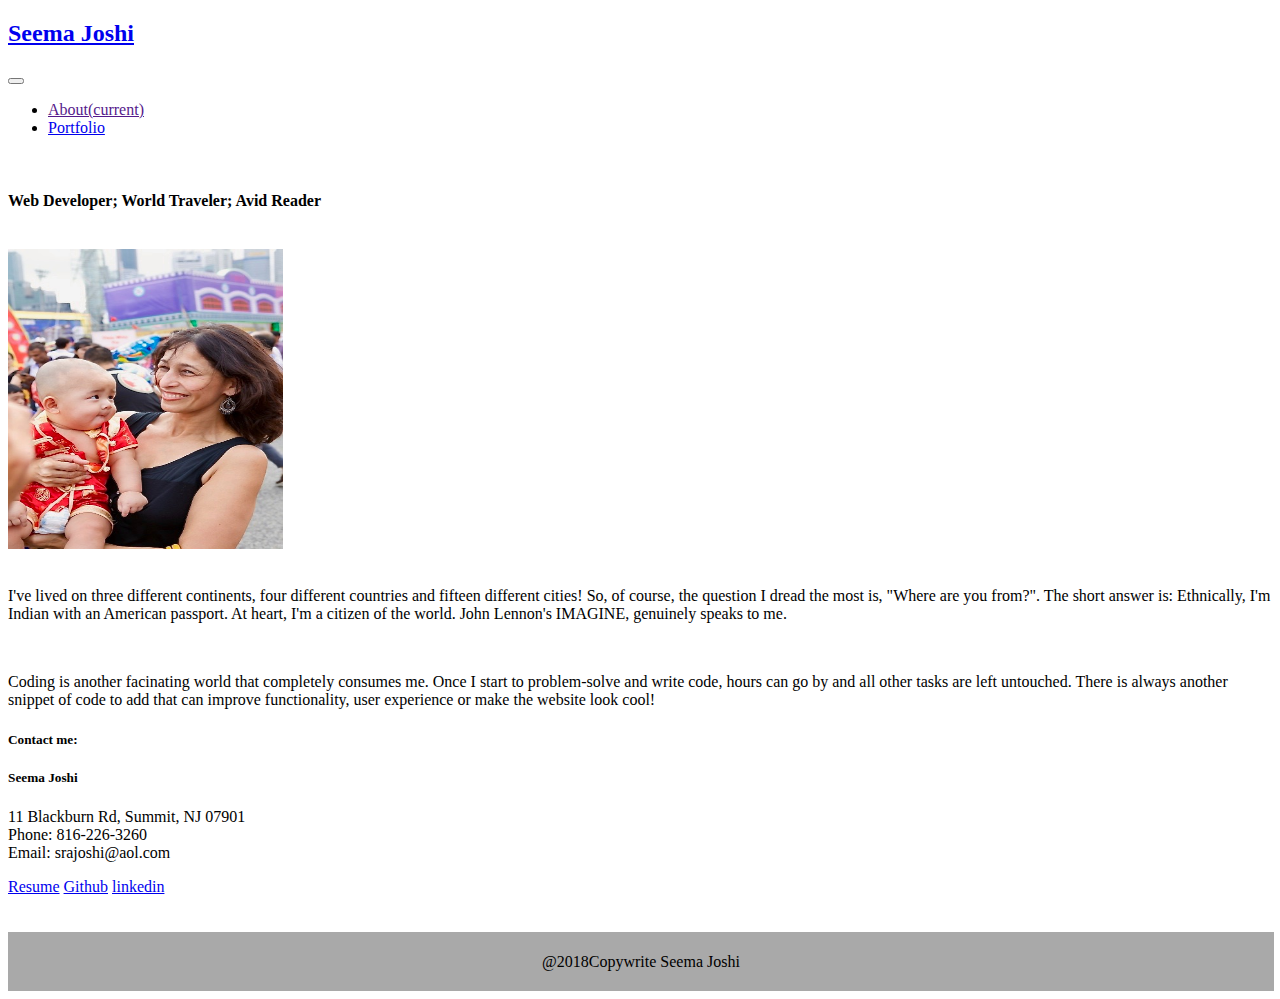
<file: index.html>
<!DOCTYPE html>
<html lang="en">

<head>
  <meta charset="UTF-8">
  <meta name="viewport" content="width=device-width, initial-scale=1.0">
  <meta http-equiv="X-UA-Compatible" content="ie=edge">
  <title>Seema Joshi</title>
  <link rel="stylesheet" href="https://stackpath.bootstrapcdn.com/bootstrap/4.1.3/css/bootstrap.min.css" integrity="sha384-MCw98/SFnGE8fJT3GXwEOngsV7Zt27NXFoaoApmYm81iuXoPkFOJwJ8ERdknLPMO"
    crossorigin="anonymous">
  <link rel="stylesheet" type="text/css" href="assets/css/style.css">
</head>

<body>
  <nav class="navbar navbar-expand navbar-dark bg-info text-white">
    <a class="navbar-brand" href="#">
      <h2>Seema Joshi</h2>
    </a>
    <button class="navbar-toggler" type="button" data-toggle="collapse" data-target="#navbarSupportedContent"
      aria-controls="navbarSupportedContent" aria-expanded="false" aria-label="Toggle navigation">
      <span class="navbar-toggler-icon"></span>
    </button>
    <div class="collapse navbar-collapse" id="navbarSupportedContent">
      <ul class="navbar-nav ml-auto">
        <li class="nav-item active">
          <a class="nav-link" href="">About<span class="sr-only">(current)</span></a>
        </li>
        <li class="nav-item">
          <a class="nav-link" href="portfolio.html">Portfolio</a>
        </li>
        <!-- <li class="nav-item"> -->
          <!-- <a class="nav-link" href="contact.html">Contact -->
          <!-- </a> -->
        <!-- </li> -->
      </ul>
    </div>
  </nav>

  <div class="container-fluid">
    <div class="row">
      <div class="col-md-12 col-xs-12 col-sm-12 mt-3"><br>
        <h4>Web Developer; World Traveler; Avid Reader</h4><br>
        <div>
          <img class="img-responsive float-left mr-3 mb-3" id="profilePic" src="assets/images/seema.jpg" alt="pic of dog">
          <br><br>
          <p>I've lived on three different continents, four different countries and fifteen different cities! So, of
            course, the question I dread the most is, "Where are you from?". The short answer is: Ethnically, I'm Indian
            with an American passport. At heart, I'm a citizen of the world. John Lennon's IMAGINE, genuinely speaks to
            me.</p><br>
          <p>Coding is another facinating world that completely consumes me. Once I start to problem-solve and write
            code, hours can go by and all other tasks are left untouched. There is always another snippet of code to
            add that can improve functionality, user experience or make the website look cool!</p>
        </div>
      </div>
    </div>
  
  <div class="card">
      <div class="card-header bg-info text-white">
          <h5 class="card-title text-left-justify">Contact me:</h5>
      </div>
      <div class="card-body">
        
        <p class="card-text"><h5>Seema Joshi</h5>11 Blackburn Rd, Summit, NJ 07901 <br> Phone: 816-226-3260 <br> Email: srajoshi@aol.com</p>

        <a href="https://docs.google.com/document/d/1wSf0z06Vbhsckp05m__rXmC3WHKzedxdDivVBEjmWaw/edit?usp=sharing" class="btn btn-info">Resume</a>
        <a href="https://github.com/Srajoshi"class="btn btn-info">Github</a>
        <a href="https://www.linkedin.com/in/seema-joshi/"class="btn btn-info">linkedin</a><br><br><br>
      </div>
    </div>
  </div>

  <div id="footer">
    <div class="container-fluid">
      <p class="footer-block">@2018Copywrite Seema Joshi</p>
    </div>
  </div>



</body>

</html>
</file>
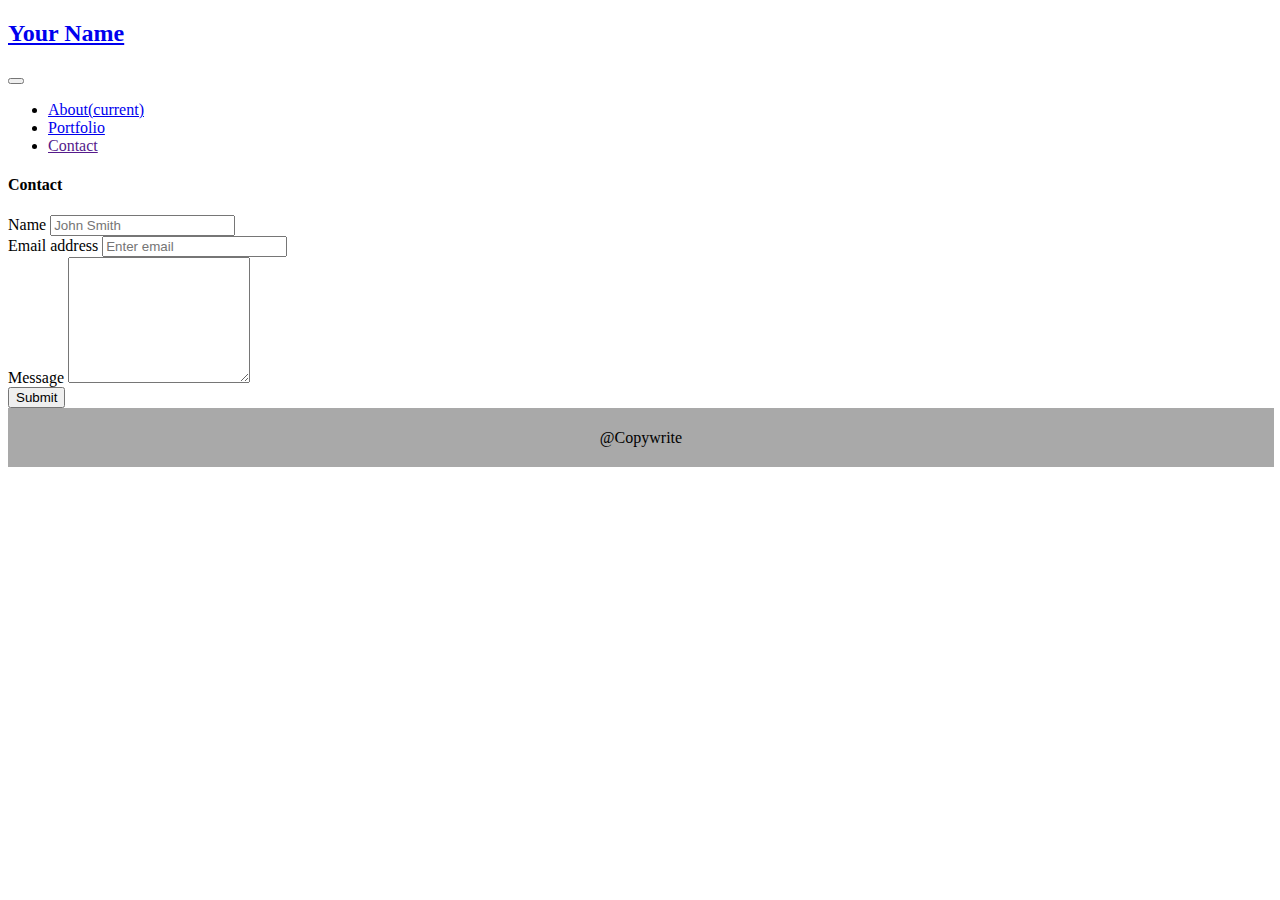
<file: contact.html>
<!DOCTYPE html>
<html lang="en">
<head>
  <meta charset="UTF-8">
  <meta name="viewport" content="width=device-width, initial-scale=1.0">
  <meta http-equiv="X-UA-Compatible" content="ie=edge">
  <title>Document</title>
  <link rel="stylesheet" href="https://stackpath.bootstrapcdn.com/bootstrap/4.1.3/css/bootstrap.min.css" integrity="sha384-MCw98/SFnGE8fJT3GXwEOngsV7Zt27NXFoaoApmYm81iuXoPkFOJwJ8ERdknLPMO" crossorigin="anonymous">
  <link rel="stylesheet" type="text/css" href="assets/css/style.css">
</head>
<body>
<nav class="navbar navbar-expand navbar-dark bg-info text-white">
  <a class="navbar-brand" href="#"><h2>Your Name</h2></a>
  <button class="navbar-toggler" type="button" data-toggle="collapse" data-target="#navbarSupportedContent" aria-controls="navbarSupportedContent" aria-expanded="false" aria-label="Toggle navigation">
    <span class="navbar-toggler-icon"></span>
  </button>
  <div class="collapse navbar-collapse" id="navbarSupportedContent">
    <ul class="navbar-nav ml-auto">
      <li class="nav-item active">
        <a class="nav-link" href="index.html">About<span class="sr-only">(current)</span></a>
      </li>
      <li class="nav-item">
        <a class="nav-link" href="portfolio.html">Portfolio</a>
      </li>
      <li class="nav-item">
        <a class="nav-link" href="">Contact
        </a>
      </li>
    </ul>
  </div>
</nav>

<div class = "container">
<div class="row">
  
      <div class="col-md-12 col-xs-12 col-sm-12 mt-3">
          <h4>Contact</h4>
          <div>
              <form>
                  <div class="form-group">
                      <label for="Name">Name</label>
                      <input type="name" class="form-control" id="johnsmith" placeholder="John Smith">
                    </div>
                  <div class="form-group">
                    <label for="exampleInputEmail1">Email address</label>
                    <input type="email" class="form-control" id="exampleInputEmail1" aria-describedby="emailHelp" placeholder="Enter email">
                  </div>
                  <div class="form-group">
                      <label for="exampleFormControlTextarea1">Message</label>
                      <textarea class="form-control" id="exampleFormControlTextarea1" rows="8"></textarea>
                    </div>
                  <!--<div class="form-group form-check">
                    <input type="checkbox" class="form-check-input" id="exampleCheck1">
                    <label class="form-check-label" for="exampleCheck1">Check me out</label>
                  </div> -->
                  <button type="submit" class="btn btn-info">Submit</button>
                </form>
            </div>
      </div>
    
  </div>
</div>

<div id="footer">
    <div class="container-fluid">
      <p class="footer-block">@Copywrite</p>
    </div>
  </div>

</body>
</html>
</file>
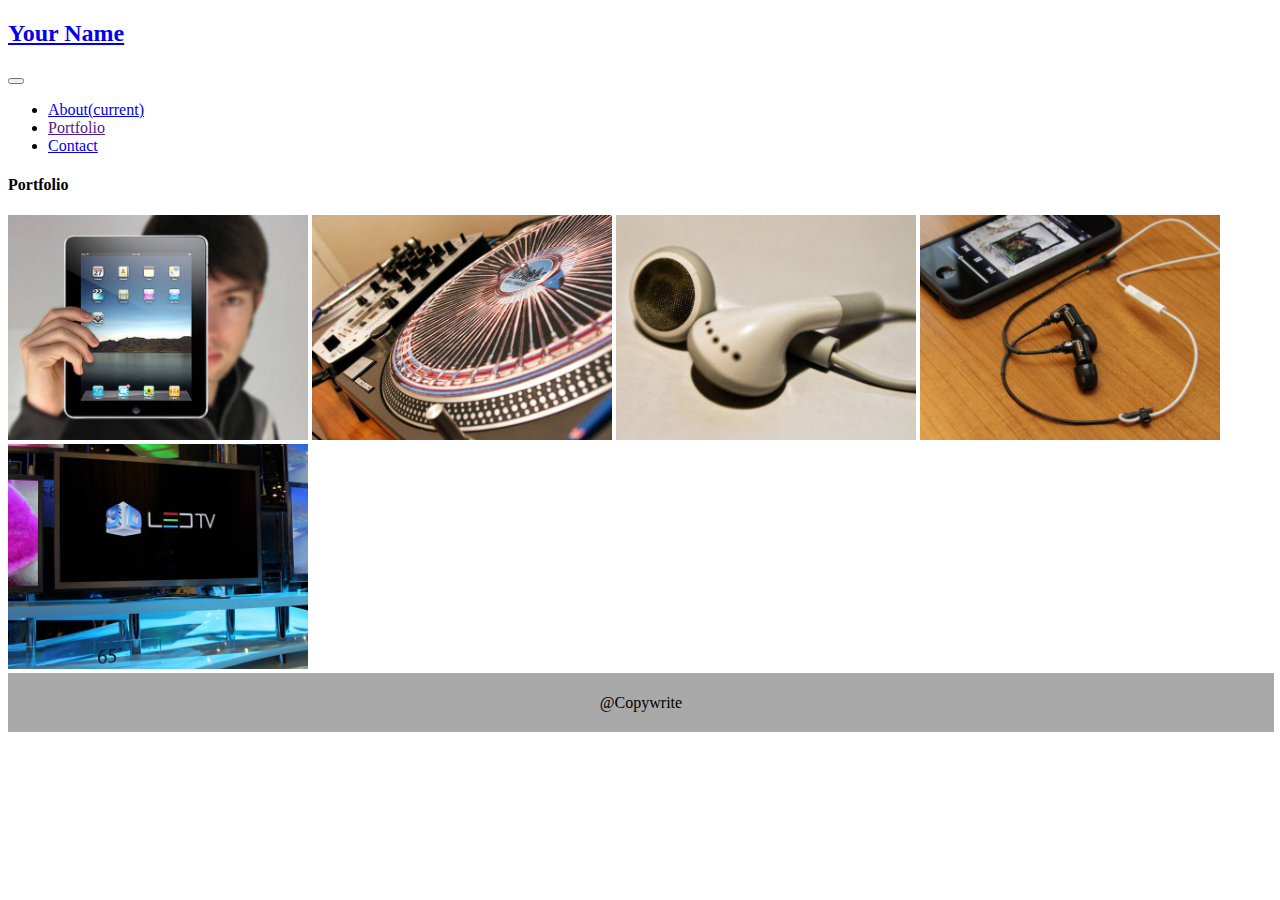
<file: portfolio.html>
<!DOCTYPE html>
<html lang="en">
<head>
  <meta charset="UTF-8">
  <meta name="viewport" content="width=device-width, initial-scale=1.0">
  <meta http-equiv="X-UA-Compatible" content="ie=edge">
  <title>Document</title>
  <link rel="stylesheet" href="https://stackpath.bootstrapcdn.com/bootstrap/4.1.3/css/bootstrap.min.css" integrity="sha384-MCw98/SFnGE8fJT3GXwEOngsV7Zt27NXFoaoApmYm81iuXoPkFOJwJ8ERdknLPMO" crossorigin="anonymous">
  <link rel="stylesheet" type="text/css" href="assets/css/style.css">
</head>
<body>
<nav class="navbar navbar-expand navbar-dark bg-info text-white">
  <a class="navbar-brand" href="#"><h2>Your Name</h2></a>
  <button class="navbar-toggler" type="button" data-toggle="collapse" data-target="#navbarSupportedContent" aria-controls="navbarSupportedContent" aria-expanded="false" aria-label="Toggle navigation">
    <span class="navbar-toggler-icon"></span>
  </button>
  <div class="collapse navbar-collapse" id="navbarSupportedContent">
    <ul class="navbar-nav ml-auto">
      <li class="nav-item active">
        <a class="nav-link" href="index.html">About<span class="sr-only">(current)</span></a>
      </li>
      <li class="nav-item">
        <a class="nav-link" href="">Portfolio</a>
      </li>
      <li class="nav-item">
        <a class="nav-link" href="contact.html">Contact
        </a>
      </li>
    </ul>
  </div>
  </nav>

  <div class = "container">
    <div class="row">
      <div class="col-md-12 col-xs-12 col-sm-12 mt-3">
          <h4>Portfolio</h4>
        <div class="col-md-12 col-sm-12 col-xs-12">
        <img class="img-responsive float-left mr-3 mb-3" src="assets/images/boywithipad.jpg" alt="Word Guess" >

        <img class="img-responsive float left mr-3 mb-3" src="assets/images/wheel.jpg" alt="RPG Game" >

        <img class="img-responsive float-left mr-3 mb-3" src="assets/images/headphones.jpg" alt="Trivia Game" >

        <img class="img-responsive mr-3 mb-3" src="assets/images/ipod.jpg" alt="Info Widget" >

        <img class="img-responsive float-left mr-3 mb-3" src="assets/images/computer.jpg" alt="RPG" >  
        </div>
      </div>        
    </div>
  </div>
      
      <div id="footer">
          <div class="container-fluid">
            <p class="footer-block">@Copywrite</p>
          </div>
        </div>
      
      </body>
      </html>
</file>
<file: assets/css/style.css>
body{
font-family: "ITC Avant Garde Gothic Light', "Helvetica Neue",Helvetica, Arial, sans-serif";
overflow: scroll;

}
.media{
  text-align: justify;

}
img{
  width:300px;
}

#profilePic {
  width:275px;
  height: 300px;
}
img .wrap{
  float: left;
}

#footer {
  bottom: 0;
  width: 100%;
  position: inherit;
  height: 1.5cm;
  background-color: darkgray;
  text-align: center;
  padding: 1px;
  border-top: orange;
}
.footer-block {
    margin: 20px 0;
  }
</file>
